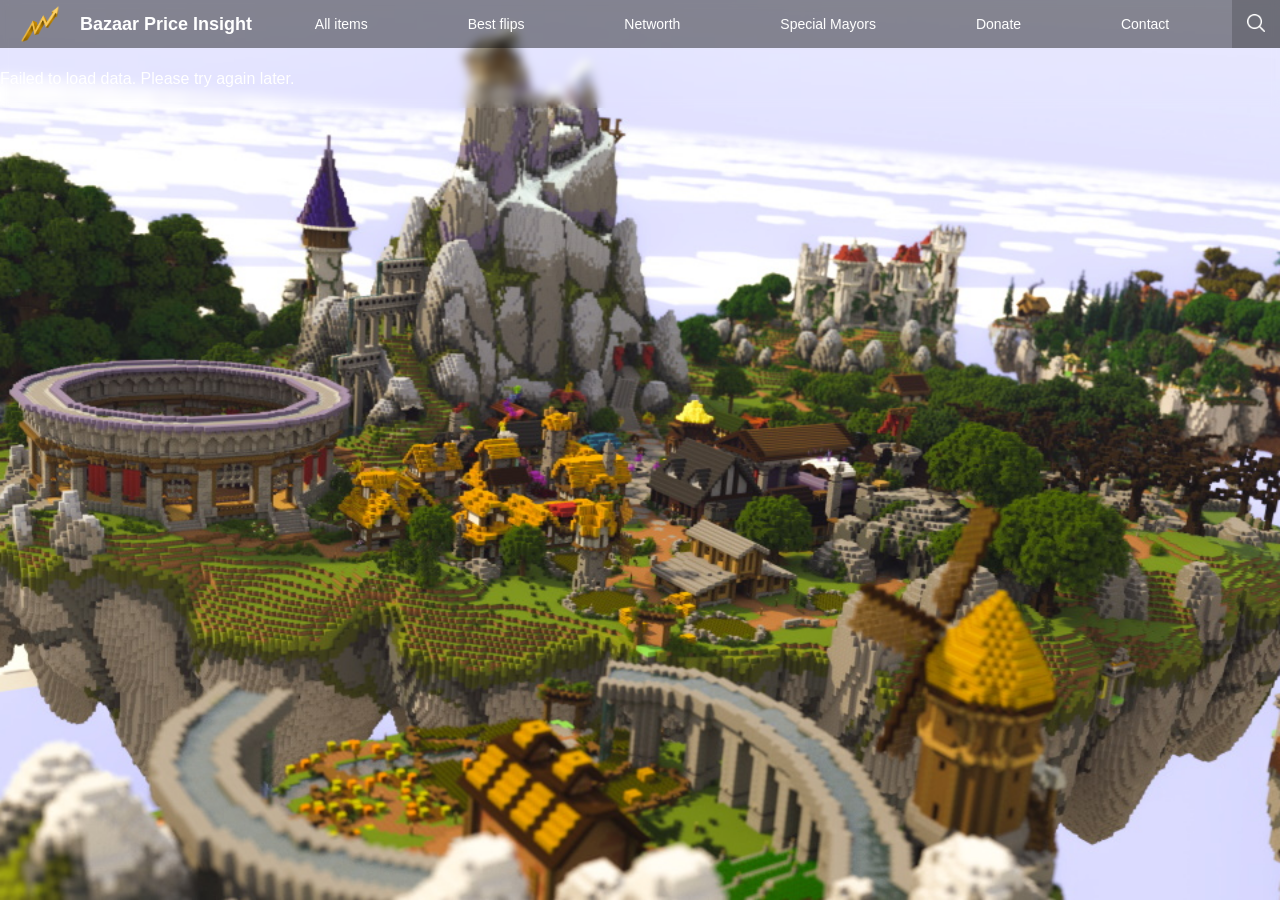
<file: main.html>
<!DOCTYPE html>
<html>
<head>
  <title>Bazaar Price Insight</title>
  <meta name="viewport" content="width=device-width, initial-scale=1.0">
  <style>

    body {
      margin: 0;
      padding: 0;
      font-family: Arial, sans-serif;
      background-image: url('render1.jpg'); /* Remplacez par le chemin de votre image */
      background-size: cover;
      background-attachment: fixed;
      background-position: center;
      background-repeat: no-repeat;
      color: white;
      line-height: 1.6;
      backdrop-filter: blur(5px);
    }

    .table{
      padding-top: 50px;
      display: flex;
      flex-wrap: wrap;
    }
    .card {
      background-color: #0000006e;
      width: 300px;
      height: 250px;
      margin: 10px auto;
      padding: 10px;
      border-radius: 18px;
      box-shadow: 0 1px 10px 0 rgba(0,0,0,.1);
      text-align: center;
      align-content: center;
    }
    .card-text {
      color: white;
    }
    .card-title {
      color: white;
    }
    
    .itemimg {
      width: 64px;
      height: 64px;
    }

    .title{
      font-size: 18px;
      color: white;
      font-family: sans-serif;
      white-space: nowrap;
      margin: auto;
    }

    .topbar{
      position: fixed;
      top: 0;
      display: flex;
      left: 0;
      background-color: #0000006e;
      width: 100%;
      height: 48px;
      overflow: hidden; /* Empêche le dépassement des boutons */
    }

    .searchcontainer{
      display: flex;
      justify-content: flex-end;
      margin: auto 0 auto auto;
    }

    .logo {
      margin: auto 20px;
      width: 40px;
      height: 40px;
    }

    .loupe{
      width: 24px;
      height: 24px;
    }

    #searchinput {
      display: block;
      width: 0px;
      height: 48px;
      padding: 0;
      border: none;
      background: #0000002b;
      opacity: 0;
      color: white;
      font-size: 16px;
    }

    #searchinput:focus {
      display: block;
      width: 280px;
      height: 48px;
      padding: 0;
      border: none;
      background: #0000002b;
      opacity: 1;
    }

    .topfilter{
      display: flex;
      margin-right: 1%;
      margin-left: 1%;
      width: 100%;
      justify-content: space-around;
    }

    .filterbutton{
      padding: 0 16px;
      color: white;
      background: rgba(0, 0, 0, 0);
      border: none;
      font-size: 14px;
    }

    .filterbutton:hover{
      background: rgba(0, 0, 0, 0.3);
      transform: scale(1.3); /* Agrandit le bouton sur hover */
    }

    #searchbutton{
      border: none;
      height: 48px;
      width: 48px;
      padding: 0;
      background: #0000002b;
    }

    #menu{
      border: none;
      height: 48px;
      width: 48px;
      padding: 0;
      background: #0000002b;
      display: none;
    }

    ::placeholder {
      font-size: 15px;
      color: white;
    }

    @media screen and (max-width: 830px) {
    .topfilter{
        display: none;
      }
    .title{
        margin: auto 10px auto 0px;
      }
    .logo{
      margin: auto 10px;
    }
    #menu{
      display: block;
      height: 48px;
      width: 48px;
    }
    }

    .hidden {
    display: none;
    }


  </style>
</head>
<body>
  <div class="topbar">
    <button type="button" id="menu" onclick=""><img class="loupe" src="menu.png" alt="Logo"></button>
    <img class="logo" src="logo.png" alt="Logo">
    <h1 class="title">Bazaar Price Insight</h1>
    <li class="topfilter">
      <button class="filterbutton" type="button">All items</button>
      <button class="filterbutton" type="button">Best flips</button>
      <button class="filterbutton" type="button">Networth</button>
      <button class="filterbutton" type="button">Special Mayors</button>
      <button class="filterbutton" type="button">Donate</button>
      <button class="filterbutton" type="button">Contact</button>
    </li>
    <div class="searchcontainer">
        <button type="button" id="searchbutton" onclick="myFunction()"><img class="loupe" src="loupe.png" alt="Logo"></button>
        <input type="text" id="searchinput" placeholder="Search...">
      </div>
  </div>

  <div class="container">
    <div id="output" class="table"></div>
  </div>

  <script src="app.js"></script>
</body>
</html>
</file>
